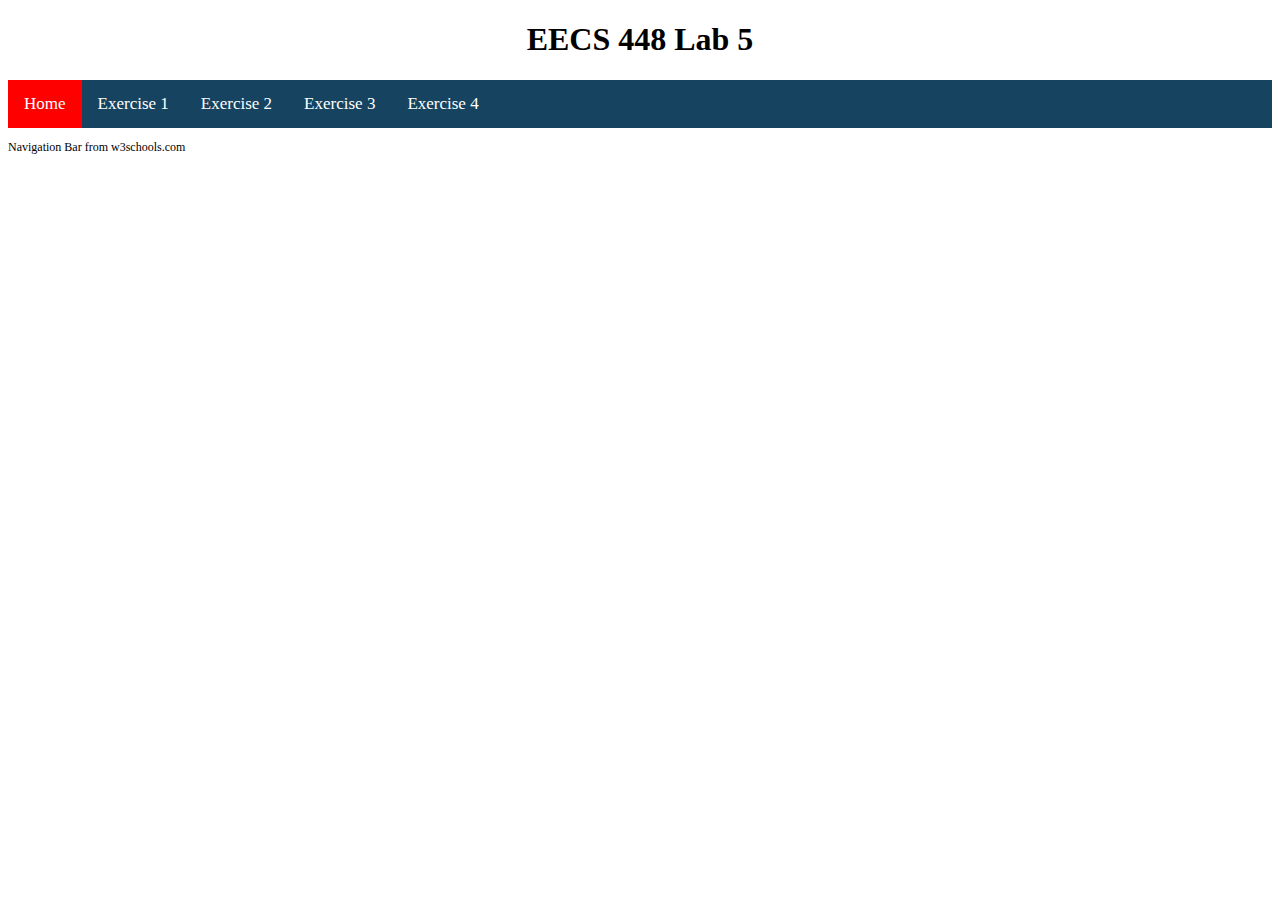
<file: index.html>
<!DOCTYPE html>
<html>
    <head>
        <title>Lab 5</title>
        <link href="style.css" rel="stylesheet" type="text/css">
    </head>
    <body>
        <center><h1>EECS 448 Lab 5</h1></center>
        <div class="topnav">
            <a class="active" href="index.html">Home</a>
            <a href="exercise1/index.html">Exercise 1</a>
            <a href="exercise2/index.html">Exercise 2</a>
            <a href="exercise3/index.html">Exercise 3</a>
            <a href="exercise4/index.html">Exercise 4</a>
        </div>
        <p style="font-size:12px">Navigation Bar from w3schools.com</p>
    </body>
</html>
</file>
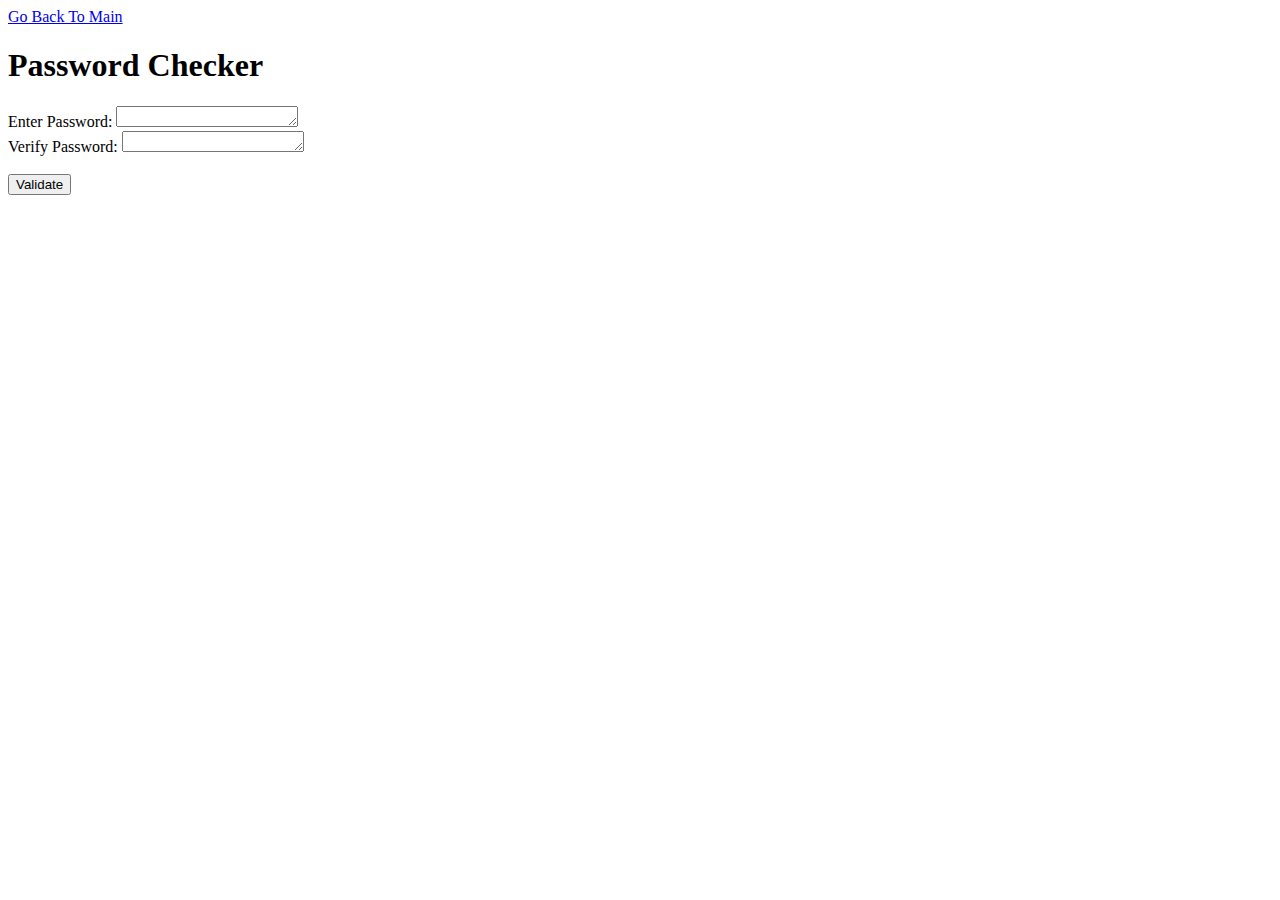
<file: exercise1/index.html>
<!DOCTYPE html>
<html>
    <head>
        <title>Exercise 1</title>
        <script type="text/javascript" src="main.js"></script>
    </head>
    <body>
        <a href="../index.html">Go Back To Main</a>
        <h1 id = "blue" style="font-family:veranda;">Password Checker</h1>
        Enter Password: <textarea id = "entry1" rows = "1" cols = "20"></textarea>
        <br>
        Verify Password: <textarea id = "entry2" rows = "1" cols = "20"></textarea>
        <br>
        <br>
        <button onclick="calculate()">Validate</button>
        <p id = "result"></p>
    </body>
</html>
</file>
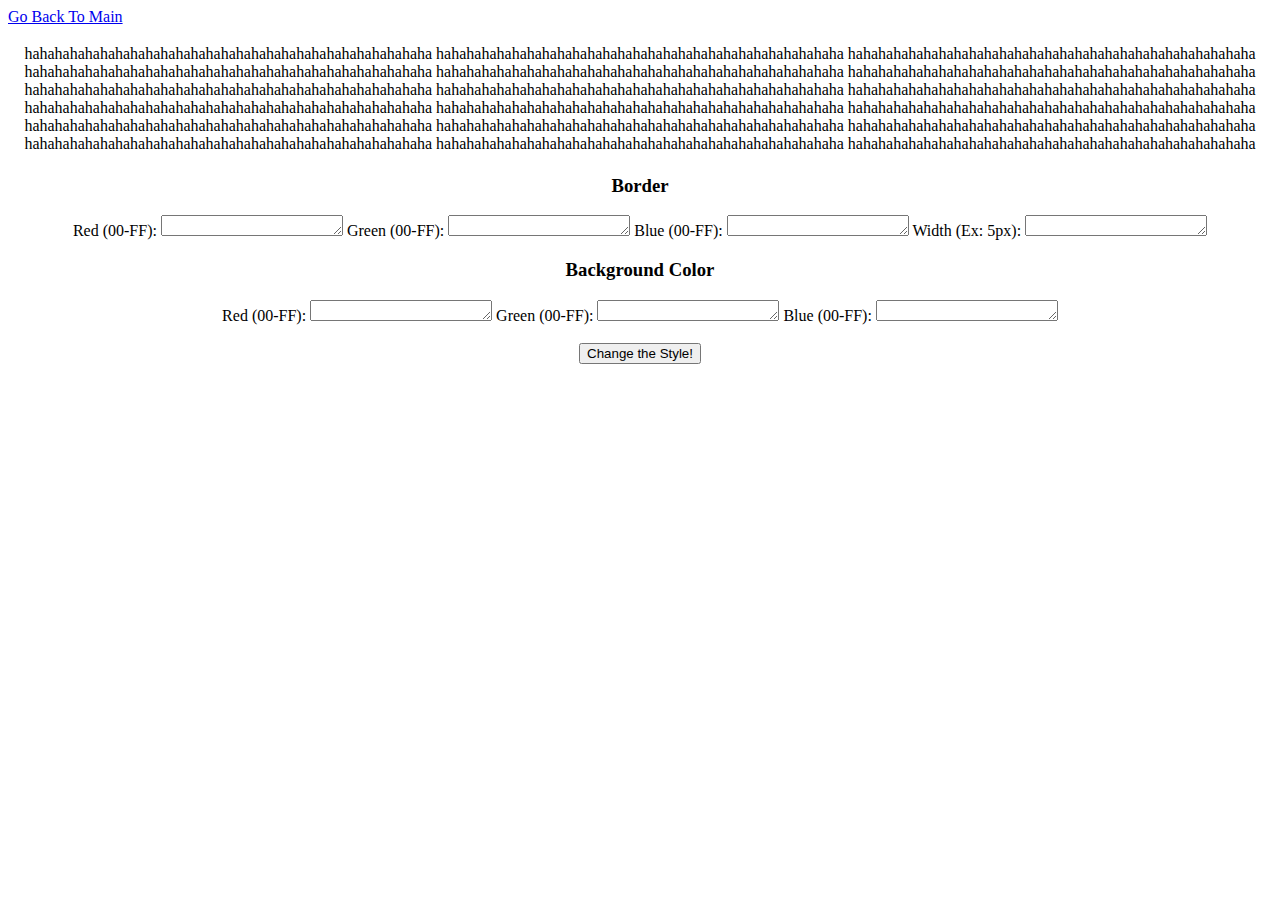
<file: exercise4/index.html>
<!DOCTYPE html>
<html>
    <head>
        <title>Color Changer</title>
        <script type="text/javascript" src="main.js"></script>
    </head>
    <body>
        <a href="../index.html">Go Back To Main</a>
        <center>
            <p style="border-style:solid; border-color:white;">hahahahahahahahahahahahahahahahahahahahahahahahahahaha
                hahahahahahahahahahahahahahahahahahahahahahahahahahaha
                hahahahahahahahahahahahahahahahahahahahahahahahahahaha
                hahahahahahahahahahahahahahahahahahahahahahahahahahaha
                hahahahahahahahahahahahahahahahahahahahahahahahahahaha
                hahahahahahahahahahahahahahahahahahahahahahahahahahaha
                hahahahahahahahahahahahahahahahahahahahahahahahahahaha
                hahahahahahahahahahahahahahahahahahahahahahahahahahaha
                hahahahahahahahahahahahahahahahahahahahahahahahahahaha
                hahahahahahahahahahahahahahahahahahahahahahahahahahaha
                hahahahahahahahahahahahahahahahahahahahahahahahahahaha
                hahahahahahahahahahahahahahahahahahahahahahahahahahaha
                hahahahahahahahahahahahahahahahahahahahahahahahahahaha
                hahahahahahahahahahahahahahahahahahahahahahahahahahaha
                hahahahahahahahahahahahahahahahahahahahahahahahahahaha
                hahahahahahahahahahahahahahahahahahahahahahahahahahaha
                hahahahahahahahahahahahahahahahahahahahahahahahahahaha
                hahahahahahahahahahahahahahahahahahahahahahahahahahaha
            </p>
            <h3>Border</h6>
            Red (00-FF): <textarea id = "borderRed" rows = "1" cols = "20"></textarea>
            Green (00-FF): <textarea id = "borderBlue" rows = "1" cols = "20"></textarea>
            Blue (00-FF): <textarea id = "borderGreen" rows = "1" cols = "20"></textarea>
            Width (Ex: 5px): <textarea id = "borderWidth" rows = "1" cols = "20"></textarea>
            <h3>Background Color</h6>
            Red (00-FF): <textarea id = "bgRed" rows = "1" cols = "20"></textarea>
            Green (00-FF): <textarea id = "bgBlue" rows = "1" cols = "20"></textarea>
            Blue (00-FF): <textarea id = "bgGreen" rows = "1" cols = "20"></textarea>
            <br><br>
            <button onclick="change()">Change the Style!</button>
        </center>
    </body>
</html>
</file>
<file: style.css>
body{
    font-family:Verdana;
}

.topnav {
    background-color: #154360;
    overflow: hidden;
}

.topnav a {
    float: left;
    color: white;
    text-align: center;
    padding: 14px 16px;
    text-decoration: none;
    font-size: 17px;
}

.topnav a:hover {
    background-color: #ddd;
    color: black;
}

.topnav a.active {
    background-color: red;
    color: white;
}
</file>
